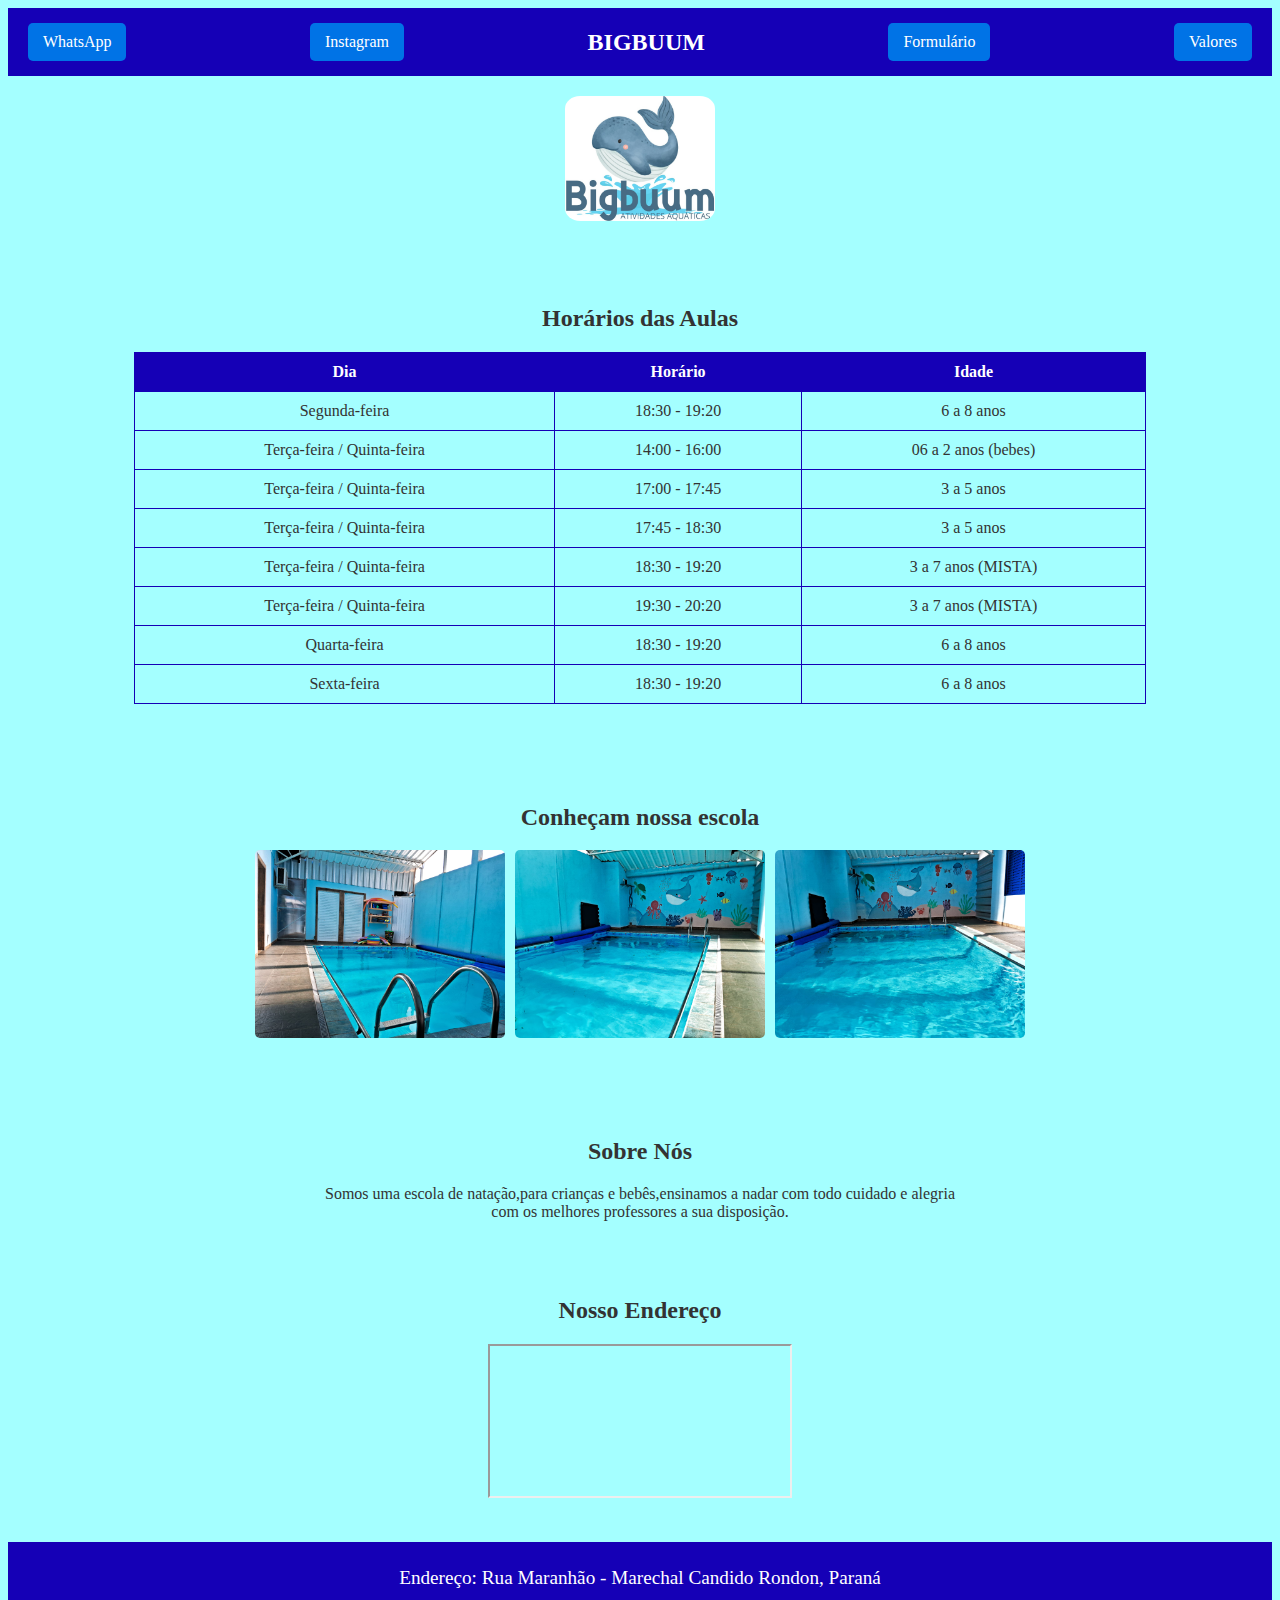
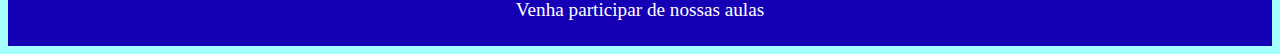
<file: index.html>
<!DOCTYPE html>
<html lang="pt-BR">
<head>
    <meta charset="UTF-8">
    <meta name="viewport" content="width=device-width, initial-scale=1.0">
    <title>BIGBUUM</title>
    <link rel="stylesheet" href="style.css">
</head>
<body>
    <nav class="navbar">
        <a href="https://wa.me/4499880836" target="_blank" class="btn">WhatsApp</a>       
        <a href="https://instagram.com/big1buum " target="_blank" class="btn">Instagram</a>
        <span class="title">BIGBUUM</span>
         <a href="https://docs.google.com/forms/d/e/1FAIpQLSfPI1WZlVhAIWMLlr6EyVZ-jXKVVor9sO81nsZ2Kbb5kPtqaA/viewform" target="_blank" class="btn">Formulário</a>
        <a href="valores/valores.html" class="btn">Valores</a>
    </nav>
    
    <div class="logo">
        <img src="imagem/logo.jpg" alt="">
    </div>
    <section class="schedule">
        <h2>Horários das Aulas</h2>
        <table>
            <tr>
                <th>Dia</th>
                <th>Horário</th>
                <th>Idade</th>
            </tr>
            <tr>
                <td>Segunda-feira</td>
                <td>18:30 - 19:20</td>
                <td>6 a 8 anos</td>
            </tr>
            <tr>
                <td>Terça-feira / Quinta-feira</td>
                <td>14:00 - 16:00</td>
                <td>06 a 2 anos (bebes)</td>
            </tr>
            <tr>
                <td>Terça-feira / Quinta-feira</td>
                <td>17:00 - 17:45</td>
                <td>3 a 5 anos</td>
            </tr>
            <tr>
                <td>Terça-feira / Quinta-feira</td>
                <td>17:45 - 18:30</td>
                <td>3 a 5 anos</td>
            </tr>
            <tr>
                <td>Terça-feira / Quinta-feira</td>
                <td>18:30 - 19:20</td>
                <td>3 a 7 anos (MISTA)</td>
            </tr>
            <tr>
                <td>Terça-feira / Quinta-feira</td>
                <td>19:30 - 20:20</td>
                <td>3 a 7 anos (MISTA)</td>
            </tr>
            <tr>
                <td>Quarta-feira</td>
                <td>18:30 - 19:20</td>
                <td>6 a 8 anos</td>
            </tr>
            <tr>
                <td>Sexta-feira</td>
                <td>18:30 - 19:20</td>
                <td>6 a 8 anos</td>
            </tr>
        </table>
    </section>
    <section class="gallery">
        <h2>Conheçam nossa escola</h2>
        <div class="photos">
            <img src="imagem/Imagem do WhatsApp de 2025-04-01 à(s) 16.35.44_45259bdd.jpg" alt="Foto 1">
            <img src="imagem/piscina2.jpg" alt="Foto 2">
            <img src="imagem/piscina3.jpg" alt="Foto 3">
        </div>
    </section>
    
    <section class="about">
        <h2>Sobre Nós</h2>
        <p>Somos uma escola de natação,para crianças e bebês,ensinamos a nadar com todo cuidado e alegria<br>
            com os melhores professores a sua disposição.</p>
    </section>
    <h2>Nosso Endereço</h2>
  <iframe 
    src="https://www.google.com/maps/embed?pb=!1m17!1m12!1m3!1d3629.0882844256025!2d-54.050916699999995!3d-24.5516111!2m3!1f0!2f0!3f0!3m2!1i1024!2i768!4f13.1!3m2!1m1!2zMjTCsDMzJzA1LjgiUyA1NMKwMDMnMDMuMyJX!5e0!3m2!1spt-BR!2sbr!4v1743857420664!5m2!1spt-BR!2sbr" 
    allowfullscreen="" 
    loading="lazy">
  </iframe>
    <footer class="footer">
        <p>Endereço: Rua Maranhão - Marechal Candido Rondon, Paraná</p>
        <p>Venha participar de nossas aulas</p>
    </footer>
</body>
</html>
</file>
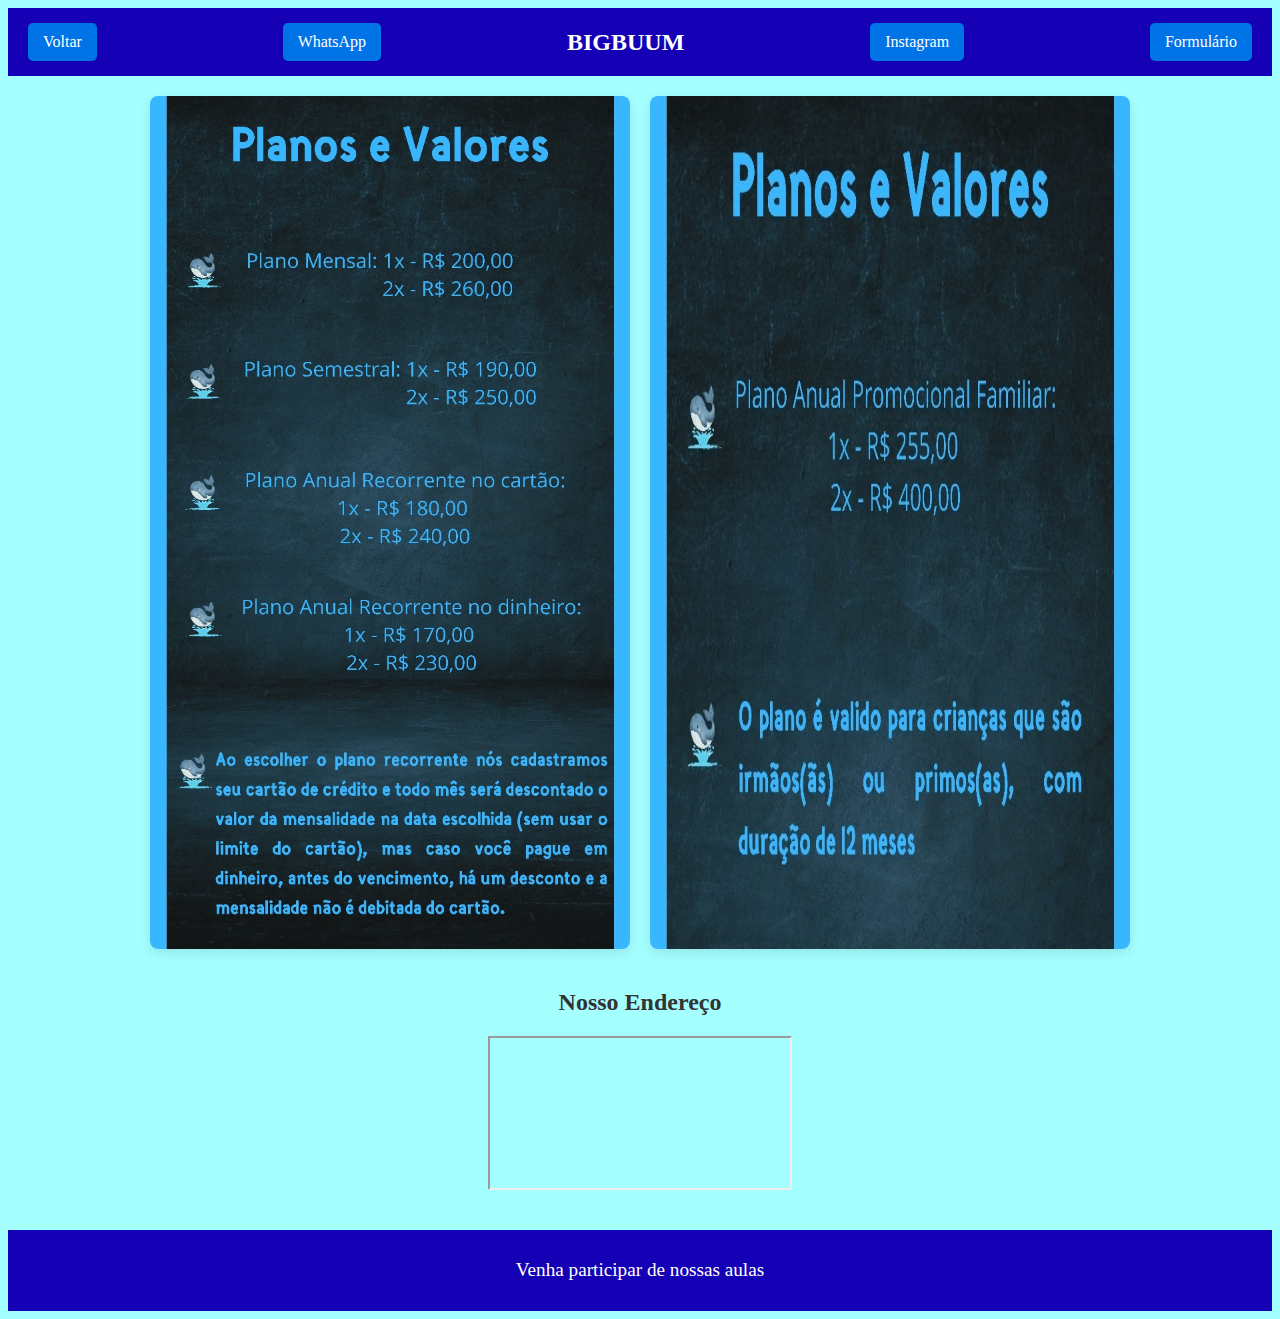
<file: valores/valores.html>
<html lang="pt-BR">
<head>
    <meta charset="UTF-8">
    <meta name="viewport" content="width=device-width, initial-scale=1.0">
    <title>BIGBUUM</title>
    <link rel="stylesheet" href="valores.css">
</head>
<body>
    <nav class="navbar">         
        <a href="../index.html" class="btn">Voltar</a>
        <a href="https://wa.me/4499880836" target="_blank" class="btn">WhatsApp</a>       
        <span class="title">BIGBUUM</span>   
         <a href="https://instagram.com/big1buum " target="_blank" class="btn">Instagram</a>
         <a href="https://docs.google.com/forms/d/e/1FAIpQLSfPI1WZlVhAIWMLlr6EyVZ-jXKVVor9sO81nsZ2Kbb5kPtqaA/viewform" target="_blank" class="btn">Formulário</a>
    </nav>
        <div class="valores">
        <img src="../imagem/valores1.jpg" alt="">
        <img src="../imagem/valores2.jpg" alt="">
        </div>
        <h2>Nosso Endereço</h2>
        <iframe 
    src="https://www.google.com/maps/embed?pb=!1m17!1m12!1m3!1d3629.0882844256025!2d-54.050916699999995!3d-24.5516111!2m3!1f0!2f0!3f0!3m2!1i1024!2i768!4f13.1!3m2!1m1!2zMjTCsDMzJzA1LjgiUyA1NMKwMDMnMDMuMyJX!5e0!3m2!1spt-BR!2sbr!4v1743857420664!5m2!1spt-BR!2sbr" 
    allowfullscreen="" 
    loading="lazy">
  </iframe>
    </section>
    <footer class="footer">
        <p>Venha participar de nossas aulas</p>
    </footer>
</body>
</file>
<file: style.css>
.a{
    margin: 0;
    padding: 0;
    box-sizing: border-box;
    font-family: Arial, sans-serif;
}
body {
    color: #333;
    background-color: #a4ffff;
    text-align: center;
}
.navbar {
    display: flex;
    justify-content: space-between;
    align-items: center;
    padding: 15px 20px;
    background-color: #1500b6;
    color: white;
}
.navbar .title {
    font-size: 1.5em;
    font-weight: bold;
}
.navbar .btn {
    text-decoration: none;
    color: white;
    background-color: #0073e6;
    padding: 10px 15px;
    border-radius: 5px;
    transition: 0.3s;
}
.navbar .btn:hover {
    background-color: #1500b6;
}
.logo {
    margin: 20px 0;
}
.logo img {
    max-width: 150px;
    border-radius: 10%;
}
.gallery, .about, .schedule {
    margin: 40px auto;
    width: 80%;
    padding: 20px;
}
.photos {
    display: flex;
    gap: 10px;
    justify-content: center;
    flex-wrap: wrap;
}
.photos img {
    width: 100%;
    max-width: 250px;
    border-radius: 5px;
}
table {
    width: 100%;
    border-collapse: collapse;
    margin-top: 10px;
}
table, th, td {
    border: 1px solid #1500b6;
}
th, td {
    padding: 10px;
    text-align: center;
}
th {
    background-color: #1500b6;
    color: white;
}
@media (max-width: 600px) {
    .navbar {
        flex-direction: column;
        gap: 10px;
    }
    .photos {
        flex-direction: column;
        align-items: center;
    }
}
.footer {
    background-color: #1500b6;
    color: white;
    padding: 20px;
    margin-top: 40px;
    text-align: center;
    font-size: 1.2em;
    display: flex;
    flex-direction: column;
    align-items: center;
    justify-content: center;
} 

.footer p {
    margin: 5px 0;
}
</file>
<file: valores/valores.css>
.a{
    margin: 0;
    padding: 0;
    box-sizing: border-box;
    font-family: Arial, sans-serif;
}
body {
    color: #333;
    background-color: #a4ffff;
    text-align: center;
}
.navbar {
    display: flex;
    justify-content: space-between;
    align-items: center;
    padding: 15px 20px;
    background-color: #1500b6;
    color: white;
}
.navbar .title {
    font-size: 1.5em;
    font-weight: bold;
}
.navbar .btn {
    text-decoration: none;
    color: white;
    background-color: #0073e6;
    padding: 10px 15px;
    border-radius: 5px;
    transition: 0.3s;
}
.navbar .btn:hover {
    background-color: #1500b6;
}
.schedule {
    margin: 40px auto;
    width: 80%;
    padding: 20px;
}
.valores {
    display: flex;
    flex-wrap: wrap;
    justify-content: center;
    gap: 20px; /* Espaço entre as imagens */
    max-width: 1000px;
    margin: 0 auto;
    padding: 20px;
  }
  
  .valores img {
    width: 100%;
    max-width: 480px;
    height: auto;
    border-radius: 8px;
    box-shadow: 0 4px 12px rgba(0, 0, 0, 0.1);
    transition: transform 0.3s ease;
  }
  
  .valores img:hover {
    transform: scale(1.02);
  }
  
  @media (max-width: 768px) {
    .valores {
      flex-direction: column;
      align-items: center;
    }
  }
@media (max-width: 600px) {
    .navbar {
        flex-direction: column;
        gap: 10px;
    }
    .photos {
        flex-direction: column;
        align-items: center;
    }
}
.footer {
    background-color: #1500b6;
    color: white;
    padding: 10px;
    margin-top: 40px;
    text-align: center;
    font-size: 1.2em;
    display: flex;
    flex-direction: column;
    align-items: center;
    justify-content: center;
}
</file>
